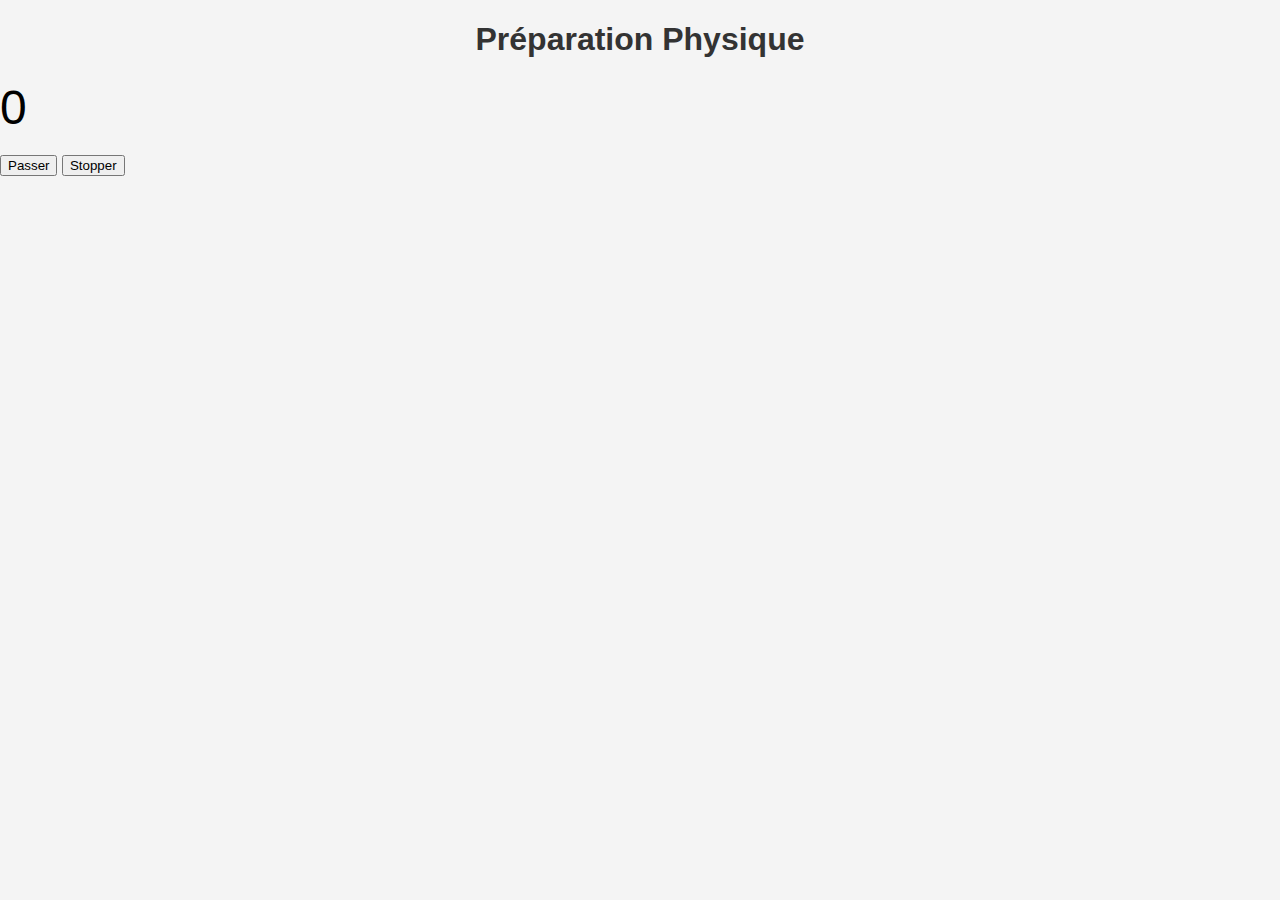
<file: physical-prep-app/index.html>
<!DOCTYPE html>
<html lang="fr">
<head>
  <meta charset="UTF-8">
  <meta name="viewport" content="width=device-width,initial-scale=1">
  <title>Préparation Physique</title>
  <link rel="stylesheet" href="src/style.css">
</head>
<body>
  <div id="app">
    <h1>Préparation Physique</h1>
    <div id="exercise-info"></div>
    <div id="timer" style="font-size:3em; margin:20px 0;">0</div>
    <button id="skip-btn">Passer</button>
    <button id="stop-btn">Stopper</button>
  </div>
  <script src="src/app.js"></script>
</body>
</html>
</file>
<file: physical-prep-app/src/style.css>
body {
    font-family: Arial, sans-serif;
    background-color: #f4f4f4;
    margin: 0;
    padding: 0;
}

.container {
    max-width: 600px;
    margin: 0 auto;
    padding: 20px;
    background: white;
    border-radius: 8px;
    box-shadow: 0 2px 10px rgba(0, 0, 0, 0.1);
}

h1 {
    text-align: center;
    color: #333;
}

.exercise-name {
    font-size: 24px;
    margin: 20px 0;
    text-align: center;
}

.timer {
    font-size: 48px;
    color: #e74c3c;
    text-align: center;
}

.button {
    display: block;
    width: 100%;
    padding: 10px;
    margin: 10px 0;
    background-color: #3498db;
    color: white;
    border: none;
    border-radius: 5px;
    cursor: pointer;
    font-size: 18px;
}

.button:hover {
    background-color: #2980b9;
}

@media (max-width: 600px) {
    .container {
        padding: 10px;
    }

    .exercise-name {
        font-size: 20px;
    }

    .timer {
        font-size: 36px;
    }

    .button {
        font-size: 16px;
    }
}
</file>
